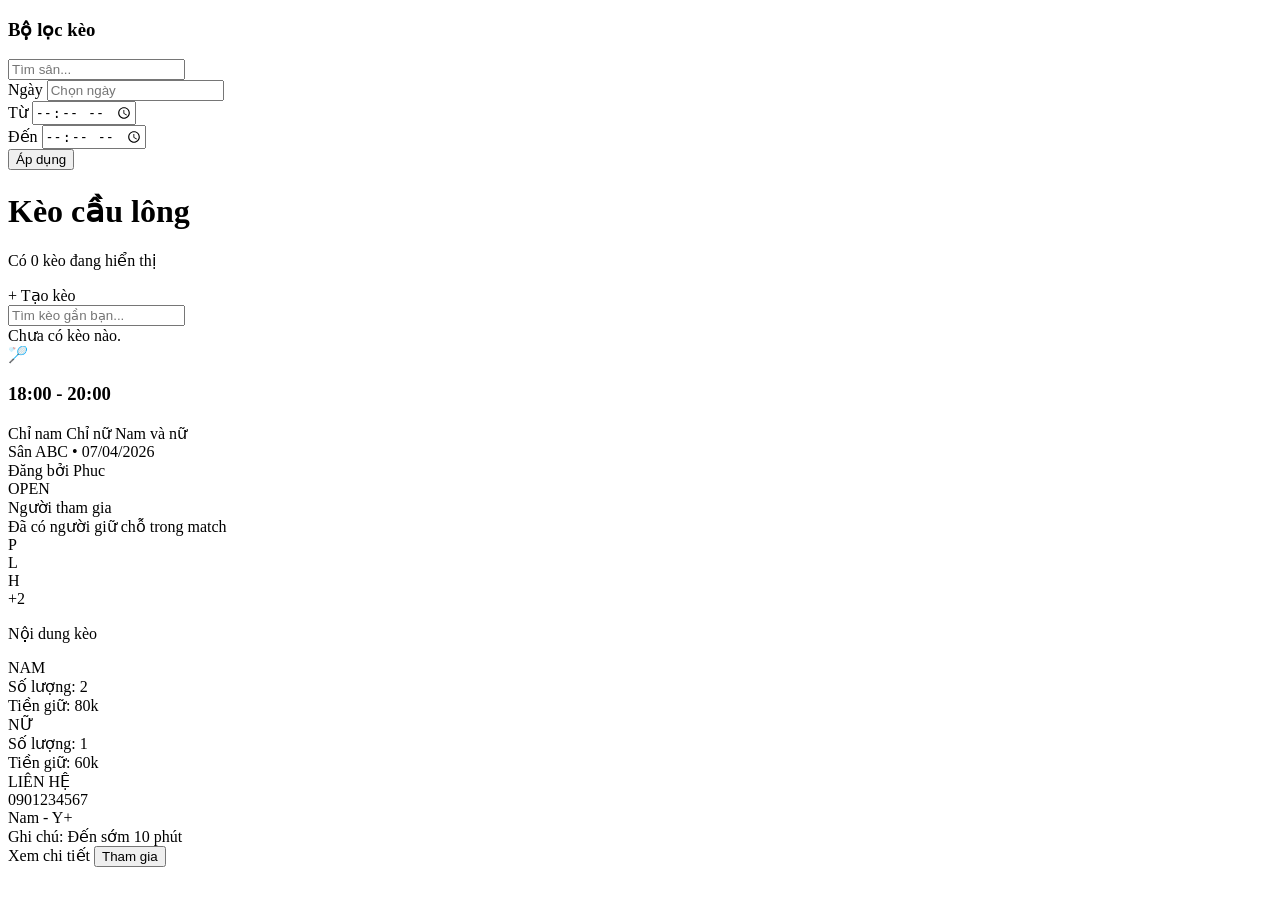
<file: src/main/resources/templates/site/pages/index.html>
<!DOCTYPE html>
<html lang="vi" th:replace="~{/site/layout/main :: dynamic(~{::main})}">
<body>
<div th:fragment="main">
    <div class="max-w-6xl mx-auto px-3 md:px-4 py-4 flex flex-col lg:flex-row gap-4">

        <!-- Sidebar -->
        <aside class="lg:w-72 hidden lg:block">
            <div class="bg-white rounded-2xl shadow-sm p-5 border-[2.5px] border-blue-300 ring-2 ring-blue-100">
                <h3 class="font-semibold text-base mb-4 text-slate-800">Bộ lọc kèo</h3>

                <div class="mb-3">
                    <input type="text"
                           placeholder="Tìm sân..."
                           class="w-full px-3 py-2.5 border border-slate-300 rounded-xl text-sm focus:outline-none focus:ring-2 focus:ring-blue-400/20 focus:border-blue-500">
                </div>

                <div class="mb-3">
                    <label class="block text-sm font-medium text-slate-700 mb-2">Ngày</label>
                    <input type="text"
                           class="w-full px-3 py-2.5 border border-slate-300 rounded-xl text-sm focus:outline-none focus:ring-2 focus:ring-blue-400/20 focus:border-blue-500 datepicker"
                           placeholder="Chọn ngày">
                </div>

                <div class="grid grid-cols-2 gap-3 mb-3">
                    <div>
                        <label class="block text-sm font-medium text-slate-700 mb-2">Từ</label>
                        <input type="time"
                               class="w-full px-3 py-2.5 border border-slate-300 rounded-xl text-sm focus:outline-none focus:ring-2 focus:ring-blue-400/20 focus:border-blue-500">
                    </div>
                    <div>
                        <label class="block text-sm font-medium text-slate-700 mb-2">Đến</label>
                        <input type="time"
                               class="w-full px-3 py-2.5 border border-slate-300 rounded-xl text-sm focus:outline-none focus:ring-2 focus:ring-blue-400/20 focus:border-blue-500">
                    </div>
                </div>

                <button class="w-full bg-blue-500 text-white py-2.5 px-4 rounded-xl text-sm font-semibold hover:bg-blue-600 transition shadow-sm">
                    Áp dụng
                </button>
            </div>
        </aside>

        <!-- Main -->
        <main class="flex-1 lg:min-w-0">
            <div class="flex flex-wrap items-center justify-between mb-4 gap-3">
                <div>
                    <h1 class="text-2xl font-bold text-slate-900">Kèo cầu lông</h1>
                    <p class="text-slate-500 mt-1 text-sm">
                        Có <span th:text="${#lists.size(matches)}">0</span> kèo đang hiển thị
                    </p>
                </div>

                <a th:href="@{/matches/create}"
                   class="bg-blue-500 text-white px-4 py-2.5 rounded-xl text-sm font-semibold hover:bg-blue-600 transition shadow-sm">
                    + Tạo kèo
                </a>
            </div>

            <div class="mb-4">
                <input type="text"
                       placeholder="Tìm kèo gần bạn..."
                       class="w-full md:w-[380px] px-3 py-2.5 border border-slate-300 rounded-xl shadow-sm text-sm focus:outline-none focus:ring-4 focus:ring-blue-400/10 focus:border-blue-400">
            </div>

            <div th:if="${#lists.isEmpty(matches)}"
                 class="bg-white rounded-xl p-6 shadow-sm border border-slate-200 text-center text-slate-500">
                Chưa có kèo nào.
            </div>

            <div class="space-y-3" th:if="${!#lists.isEmpty(matches)}">

                <!-- CARD KÈO -->
                <div th:each="m : ${matches}"
                     class="bg-white rounded-xl p-[10px] shadow-sm border border-blue-200 hover:border-blue-500 hover:shadow-md transition">

                    <!-- Header -->
                    <div class="flex items-start justify-between gap-2 mb-2">
                        <div class="flex items-start gap-2 min-w-0">
                            <div class="w-8 h-8 bg-blue-50 border border-blue-200 rounded-lg flex items-center justify-center text-sm shrink-0">
                                🏸
                            </div>

                            <div class="min-w-0">
                                <div class="flex flex-wrap items-center gap-1.5">
                                    <h3 class="text-[15px] font-bold text-slate-900 leading-none">
                                        <span th:text="${#temporals.format(m.startTime, 'HH:mm')}">18:00</span>
                                        -
                                        <span th:text="${#temporals.format(m.endTime, 'HH:mm')}">20:00</span>
                                    </h3>

                                    <span th:if="${m.genderTarget.name() == 'MALE'}"
                                          class="px-2 py-0.5 rounded-full text-[10px] font-semibold bg-blue-100 text-blue-700 border border-blue-200">
                                        Chỉ nam
                                    </span>

                                    <span th:if="${m.genderTarget.name() == 'FEMALE'}"
                                          class="px-2 py-0.5 rounded-full text-[10px] font-semibold bg-pink-100 text-pink-700 border border-pink-200">
                                        Chỉ nữ
                                    </span>

                                    <span th:if="${m.genderTarget.name() == 'BOTH'}"
                                          class="px-2 py-0.5 rounded-full text-[10px] font-semibold bg-violet-100 text-violet-700 border border-violet-200">
                                        Nam và nữ
                                    </span>
                                </div>

                                <div class="text-xs text-slate-500 mt-1">
                                    <span th:text="${m.courtName}">Sân ABC</span>
                                    <span th:if="${m.matchDate != null}">
                                        • <span th:text="${#temporals.format(m.matchDate, 'dd/MM/yyyy')}">07/04/2026</span>
                                    </span>
                                </div>

                                <div th:if="${m.createdBy != null}"
                                     class="text-[11px] text-slate-400 mt-0.5">
                                    Đăng bởi
                                    <span class="font-medium text-slate-600"
                                          th:text="${m.createdBy.fullName != null ? m.createdBy.fullName : m.createdBy.username}">
                                        Phuc
                                    </span>
                                </div>
                            </div>
                        </div>

                        <div class="hidden md:block shrink-0">
                            <span class="inline-flex items-center px-2 py-0.5 rounded-full text-[10px] font-semibold bg-emerald-50 text-emerald-600 border border-emerald-200"
                                  th:text="${m.status}">
                                OPEN
                            </span>
                        </div>
                    </div>

                    <!-- Người tham gia -->
                    <div class="flex items-center justify-between gap-2 mb-2 p-2 rounded-lg bg-blue-50/70 border border-blue-100">
                        <div class="min-w-0">
                            <div class="text-[10px] font-semibold text-slate-500 uppercase tracking-wide">
                                Người tham gia
                            </div>
                            <div class="text-xs text-slate-700 mt-0.5 truncate">
                                Đã có người giữ chỗ trong match
                            </div>
                        </div>

                        <div class="flex items-center shrink-0">
                            <div class="flex -space-x-2">
                                <div class="w-6 h-6 rounded-full border-2 border-white bg-blue-500 text-white flex items-center justify-center text-[10px] font-bold shadow-sm">
                                    P
                                </div>
                                <div class="w-6 h-6 rounded-full border-2 border-white bg-pink-500 text-white flex items-center justify-center text-[10px] font-bold shadow-sm">
                                    L
                                </div>
                                <div class="w-6 h-6 rounded-full border-2 border-white bg-indigo-500 text-white flex items-center justify-center text-[10px] font-bold shadow-sm">
                                    H
                                </div>
                                <div class="w-6 h-6 rounded-full border-2 border-white bg-slate-200 text-slate-700 flex items-center justify-center text-[10px] font-bold shadow-sm">
                                    +2
                                </div>
                            </div>
                        </div>
                    </div>

                    <!-- Nội dung -->
                    <p class="text-slate-700 leading-snug mb-2 text-xs"
                       th:text="${m.content}">
                        Nội dung kèo
                    </p>

                    <!-- Info box -->
                    <div class="grid grid-cols-1 md:grid-cols-3 gap-2 mb-2">

                        <div th:if="${m.maleQuantity != null}"
                             class="rounded-lg border border-blue-200 bg-blue-50 px-2.5 py-2">
                            <div class="text-[11px] text-blue-700 font-bold mb-0.5">NAM</div>
                            <div class="text-xs text-slate-700">
                                Số lượng:
                                <span class="font-semibold" th:text="${m.maleQuantity}">2</span>
                            </div>
                            <div class="text-xs text-slate-700" th:if="${m.maleDepositK != null}">
                                Tiền giữ:
                                <span class="font-semibold" th:text="${m.maleDepositK + 'k'}">80k</span>
                            </div>
                        </div>

                        <div th:if="${m.femaleQuantity != null}"
                             class="rounded-lg border border-pink-200 bg-pink-50 px-2.5 py-2">
                            <div class="text-[11px] text-pink-700 font-bold mb-0.5">NỮ</div>
                            <div class="text-xs text-slate-700">
                                Số lượng:
                                <span class="font-semibold" th:text="${m.femaleQuantity}">1</span>
                            </div>
                            <div class="text-xs text-slate-700" th:if="${m.femaleDepositK != null}">
                                Tiền giữ:
                                <span class="font-semibold" th:text="${m.femaleDepositK + 'k'}">60k</span>
                            </div>
                        </div>

                        <div th:if="${m.contactPhone != null}"
                             class="rounded-lg border border-slate-200 bg-slate-50 px-2.5 py-2">
                            <div class="text-[11px] text-slate-500 font-bold mb-0.5">LIÊN HỆ</div>
                            <div class="text-xs text-slate-700 font-semibold" th:text="${m.contactPhone}">
                                0901234567
                            </div>
                        </div>
                    </div>

                    <!-- BADGE LEVEL -->
                    <div class="mb-2" th:if="${m.skillLevels != null and !#lists.isEmpty(m.skillLevels)}">
                        <div class="flex flex-wrap gap-1.5">
                            <span th:each="s : ${m.skillLevels}"
                                  th:classappend="${s.genderType.name() == 'MALE'} ? 'bg-blue-100 text-blue-700 border-blue-200' : 'bg-pink-100 text-pink-700 border-pink-200'"
                                  class="px-2 py-0.5 rounded-full text-[10px] font-semibold border">
                                <span th:text="${s.genderType.name() == 'MALE' ? 'Nam' : 'Nữ'}">Nam</span>
                                -
                                <span th:text="${s.skillLevel}">Y+</span>
                            </span>
                        </div>
                    </div>

                    <!-- Note -->
                    <div th:if="${m.note != null and !#strings.isEmpty(m.note)}"
                         class="mb-2 rounded-lg bg-amber-50 border border-amber-200 px-2.5 py-2 text-xs text-amber-800">
                        <span class="font-semibold">Ghi chú:</span>
                        <span th:text="${m.note}">Đến sớm 10 phút</span>
                    </div>

                    <!-- Actions -->
                    <div class="flex flex-wrap items-center gap-2 pt-2 border-t border-slate-100">
                        <a th:href="@{'/matches/' + ${m.id}}"
                           class="bg-blue-500 text-white px-3 py-1.5 rounded-lg text-xs font-semibold hover:bg-blue-600 transition shadow-sm">
                            Xem chi tiết
                        </a>

                        <button class="px-3 py-1.5 rounded-lg border border-slate-300 text-xs text-slate-700 hover:bg-slate-50 transition font-medium">
                            Tham gia
                        </button>
                    </div>
                </div>
            </div>
        </main>
    </div>
</div>

<script>
    document.addEventListener('DOMContentLoaded', function () {
        const inputs = document.querySelectorAll('.datepicker');
        inputs.forEach(input => {
            if (window.flatpickr && !input._flatpickr) {
                flatpickr(input, {
                    dateFormat: "d/m/Y",
                    defaultDate: new Date()
                });
            }
        });
    });
</script>
</body>
</html>
</file>
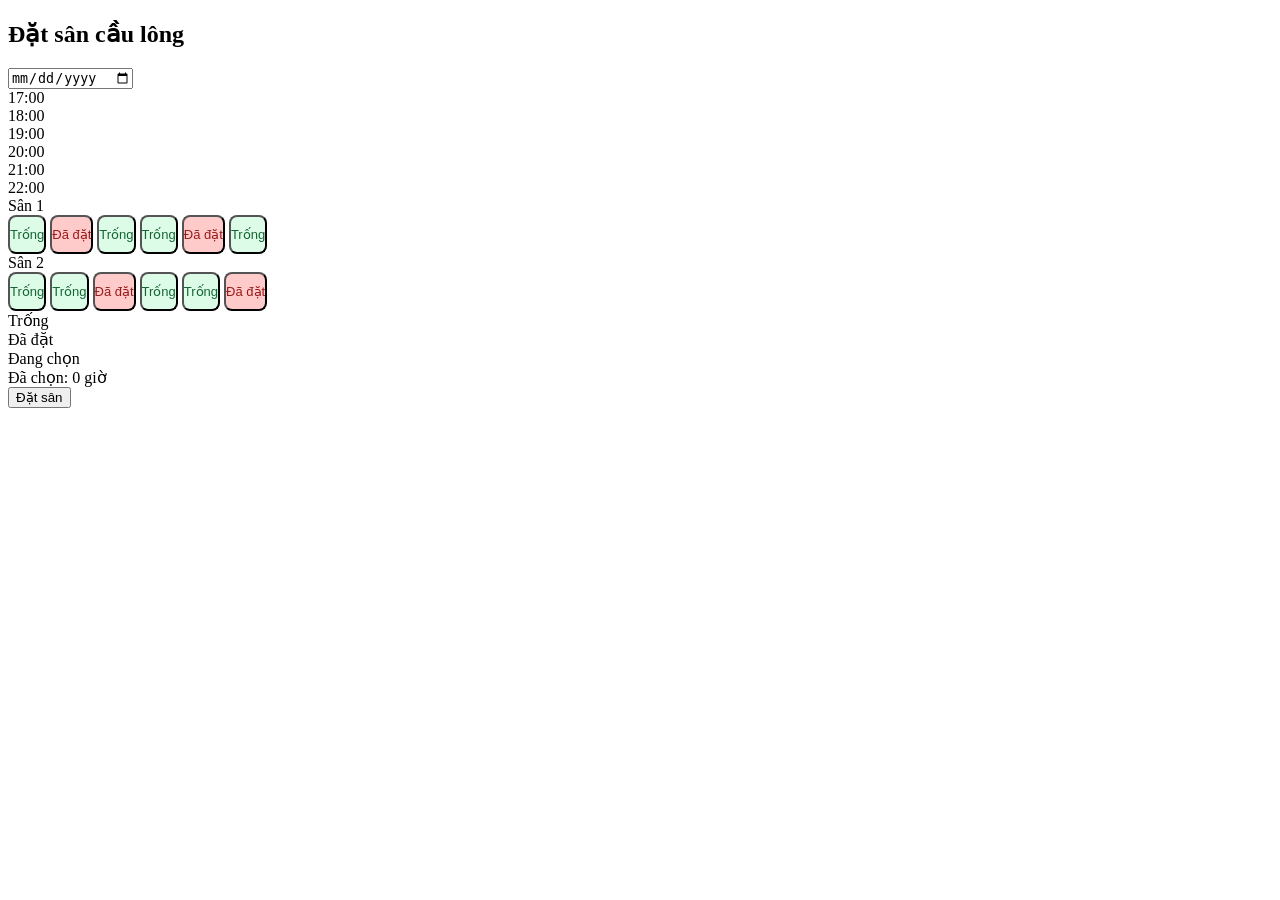
<file: src/main/resources/templates/site/pages/booking.html>
<!DOCTYPE html>
<html lang="en" th:replace="~{/site/layout/main :: dynamic(~{::main})}">
<head>
    <meta charset="UTF-8">
    <title>Đặt sân cầu lông</title>
  <style>
    .slot {
      padding: 10px 0;
      border-radius: 8px;
      font-size: 13px;
      font-weight: 500;
    }

    /* trống */
    .slot.free {
      background: #dcfce7;
      color: #166534;
    }
    .slot.free:hover {
      background: #22c55e;
      color: white;
    }

    /* đã đặt */
    .slot.booked {
      background: #fecaca;
      color: #991b1b;
      cursor: not-allowed;
    }

    /* đang chọn */
    .slot.active {
      background: #fde68a;
      color: #92400e;
    }
  </style>
</head>
<body>
<div th:fragment="main" class="flex flex-col lg:flex-row gap-6 h-[80vh]">
  <div class="max-w-6xl mx-auto px-4 py-6">

    <!-- CARD -->
    <div class="bg-white rounded-2xl shadow p-6">

      <!-- HEADER -->
      <div class="flex flex-col md:flex-row md:items-center justify-between gap-4 mb-6">
        <h2 class="text-xl font-semibold">Đặt sân cầu lông</h2>

        <!-- chọn ngày -->
        <input type="date"
               class="border px-4 py-2 rounded-lg text-sm">
      </div>

      <!-- TIME HEADER -->
      <div class="grid grid-cols-7 text-center text-gray-500 text-sm mb-3">
        <div></div>
        <div>17:00</div>
        <div>18:00</div>
        <div>19:00</div>
        <div>20:00</div>
        <div>21:00</div>
        <div>22:00</div>
      </div>

      <!-- DANH SÁCH SÂN -->
      <div class="space-y-3">

        <!-- SÂN -->
        <div class="grid grid-cols-7 gap-2 items-center">
          <div class="font-medium">Sân 1</div>

          <button class="slot free">Trống</button>
          <button class="slot booked">Đã đặt</button>
          <button class="slot free">Trống</button>
          <button class="slot free">Trống</button>
          <button class="slot booked">Đã đặt</button>
          <button class="slot free">Trống</button>
        </div>

        <div class="grid grid-cols-7 gap-2 items-center">
          <div class="font-medium">Sân 2</div>

          <button class="slot free">Trống</button>
          <button class="slot free">Trống</button>
          <button class="slot booked">Đã đặt</button>
          <button class="slot free">Trống</button>
          <button class="slot free">Trống</button>
          <button class="slot booked">Đã đặt</button>
        </div>

      </div>

      <!-- CHÚ THÍCH -->
      <div class="flex gap-4 mt-6 text-sm text-gray-600">
            <span class="flex items-center gap-1">
                <div class="w-3 h-3 bg-green-400 rounded"></div> Trống
            </span>
        <span class="flex items-center gap-1">
                <div class="w-3 h-3 bg-red-400 rounded"></div> Đã đặt
            </span>
        <span class="flex items-center gap-1">
                <div class="w-3 h-3 bg-yellow-400 rounded"></div> Đang chọn
            </span>
      </div>

      <!-- FOOTER -->
      <div class="mt-6 flex justify-between items-center">

        <div class="text-sm">
          Đã chọn: <span id="selectedSlots">0</span> giờ
        </div>

        <button class="bg-primary text-white px-6 py-2 rounded-lg font-medium hover:bg-blue-600">
          Đặt sân
        </button>

      </div>

    </div>
  </div>


</div>
<script>
  let selected = []

  document.querySelectorAll('.slot.free').forEach(btn => {
    btn.onclick = () => {

      btn.classList.toggle('active')

      if (btn.classList.contains('active')) {
        btn.innerText = "Đang chọn"
        selected.push(btn)
      } else {
        btn.innerText = "Trống"
        selected = selected.filter(b => b !== btn)
      }

      document.getElementById('selectedSlots').innerText = selected.length
    }
  })
</script>
</body>
</html>
</file>
